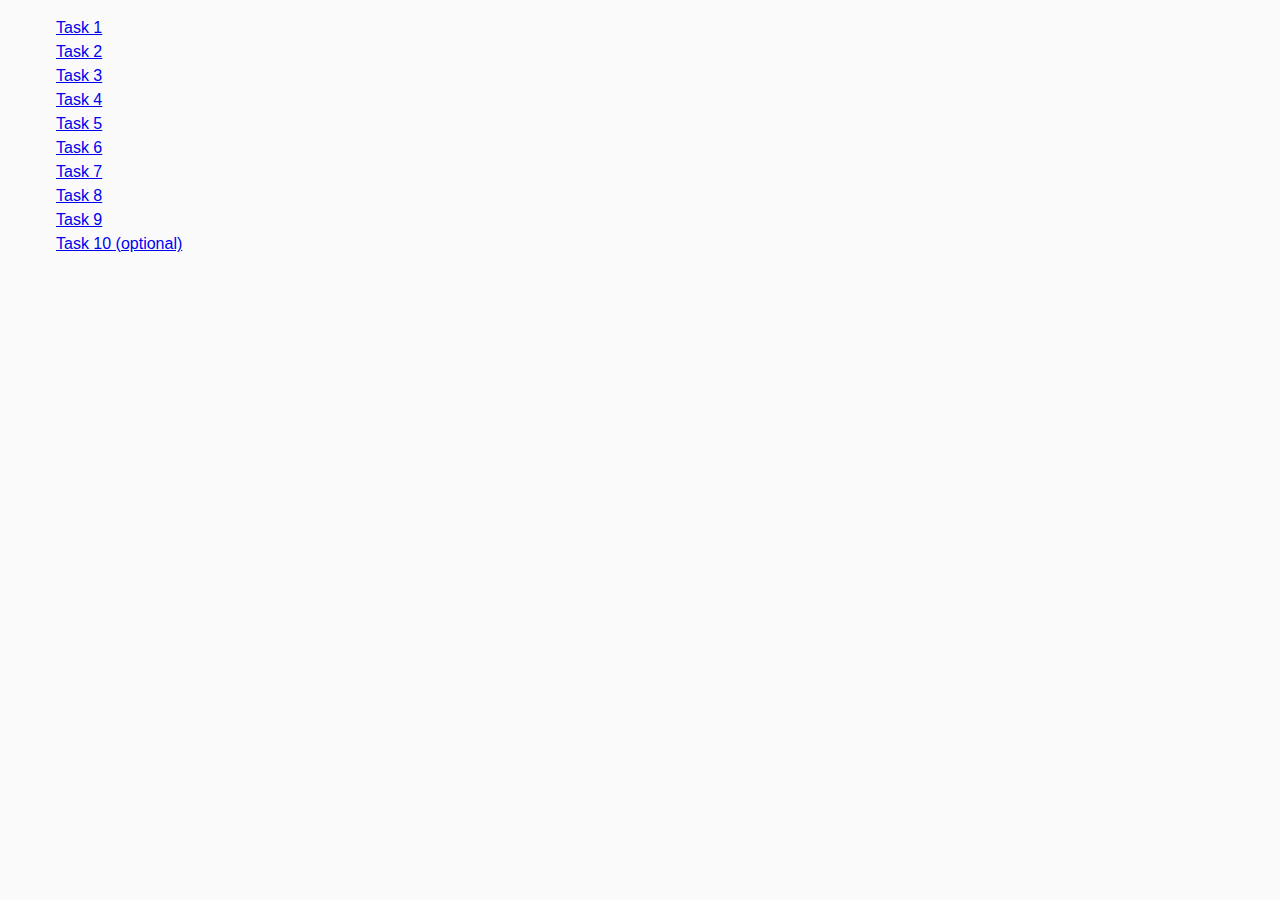
<file: index.html>
<!DOCTYPE html>
<html lang="ru">
  <head>
    <meta charset="UTF-8" />
    <meta http-equiv="X-UA-Compatible" content="IE=edge" />
    <meta name="viewport" content="width=device-width, initial-scale=1.0" />
    <title>Homework 6</title>
    <link rel="stylesheet" href="css/common.css" />
  </head>
  <body>
    <ul>
      <li><a href="task-01.html">Task 1</a></li>
      <li><a href="task-02.html">Task 2</a></li>
      <li><a href="task-03.html">Task 3</a></li>
      <li><a href="task-04.html">Task 4</a></li>
      <li><a href="task-05.html">Task 5</a></li>
      <li><a href="task-06.html">Task 6</a></li>
      <li><a href="task-07.html">Task 7</a></li>
      <li><a href="task-08.html">Task 8</a></li>
      <li><a href="task-09.html">Task 9</a></li>
      <li><a href="task-10.html">Task 10 (optional)</a></li>
    </ul>

  </body>
</html>
</file>
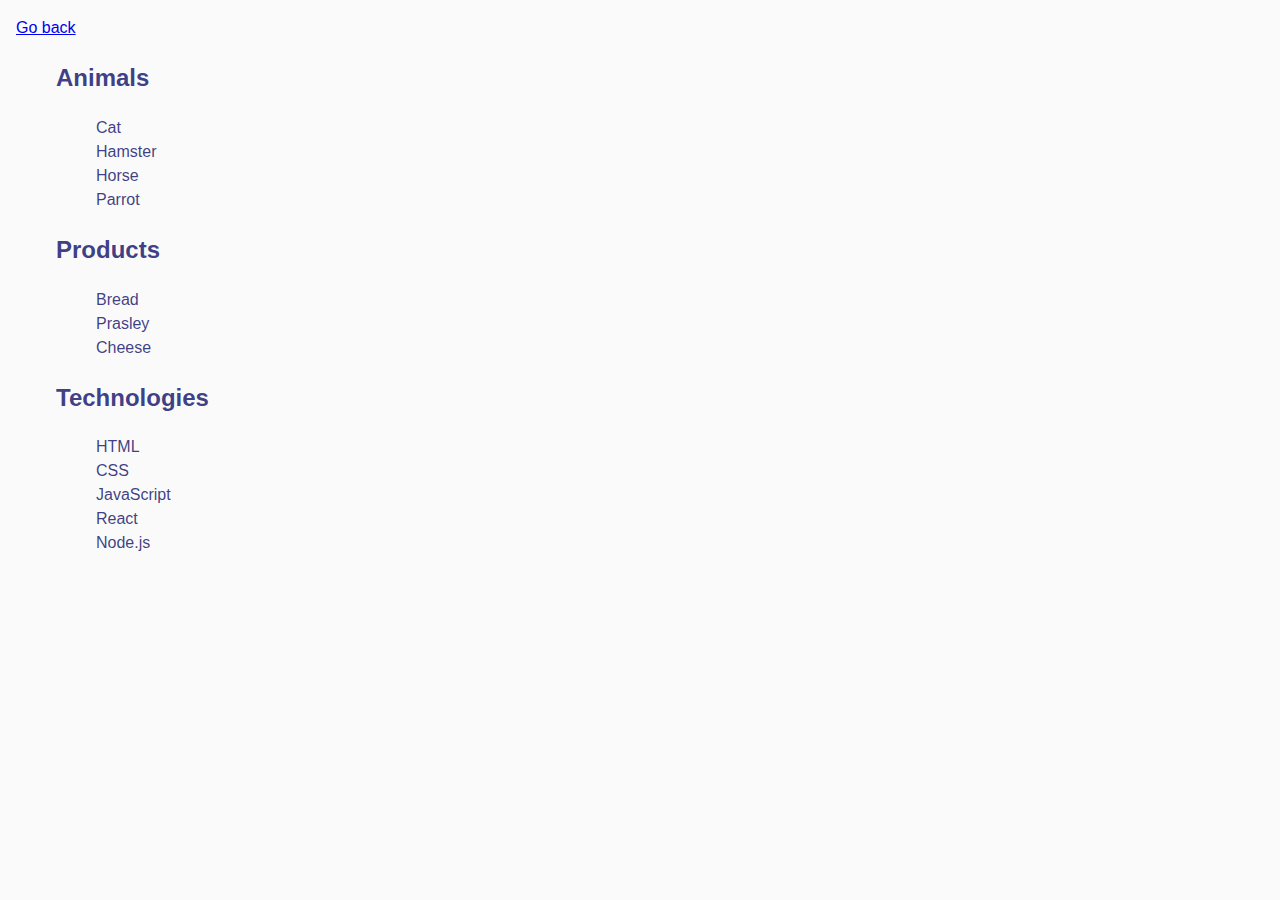
<file: task-01.html>
<!DOCTYPE html>
<html lang="ru">
  <head>
    <meta charset="UTF-8" />
    <meta http-equiv="X-UA-Compatible" content="IE=edge" />
    <meta name="viewport" content="width=device-width, initial-scale=1.0" />
    <title>Task 1</title>
    <link rel="stylesheet" href="css/common.css" />
  </head>
  <body>
    <p><a href="index.html">Go back</a></p>

    <ul id="categories">
      <li class="item">
        <h2>Animals</h2>

        <ul>
          <li>Cat</li>
          <li>Hamster</li>
          <li>Horse</li>
          <li>Parrot</li>
        </ul>
      </li>
      <li class="item">
        <h2>Products</h2>

        <ul>
          <li>Bread</li>
          <li>Prasley</li>
          <li>Cheese</li>
        </ul>
      </li>
      <li class="item">
        <h2>Technologies</h2>

        <ul>
          <li>HTML</li>
          <li>CSS</li>
          <li>JavaScript</li>
          <li>React</li>
          <li>Node.js</li>
        </ul>
      </li>
    </ul>

    <script src="js/task-01.js" type="module"></script>
  </body>
</html>
</file>
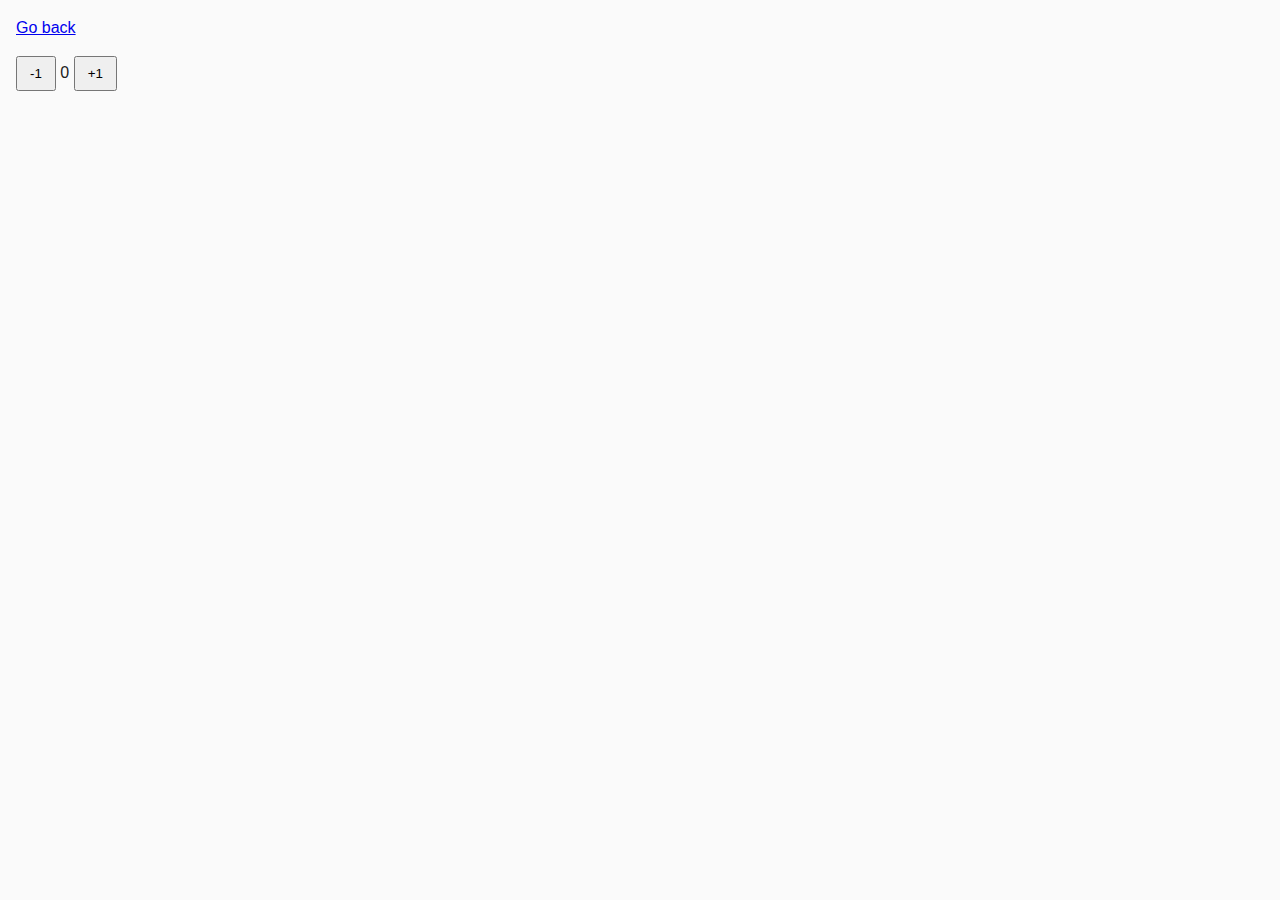
<file: task-04.html>
<!DOCTYPE html>
<html lang="ru">
  <head>
    <meta charset="UTF-8" />
    <meta http-equiv="X-UA-Compatible" content="IE=edge" />
    <meta name="viewport" content="width=device-width, initial-scale=1.0" />
    <title>Task 4</title>
    <link rel="stylesheet" href="css/common.css" />
  </head>
  <body>
    <p><a href="index.html">Go back</a></p>

    <div id="counter">
      <button type="button" data-action="decrement">-1</button>
      <span id="value">0</span>
      <button type="button" data-action="increment">+1</button>
    </div>

    <script src="js/task-04.js" type="module"></script>
  </body>
</html>
</file>
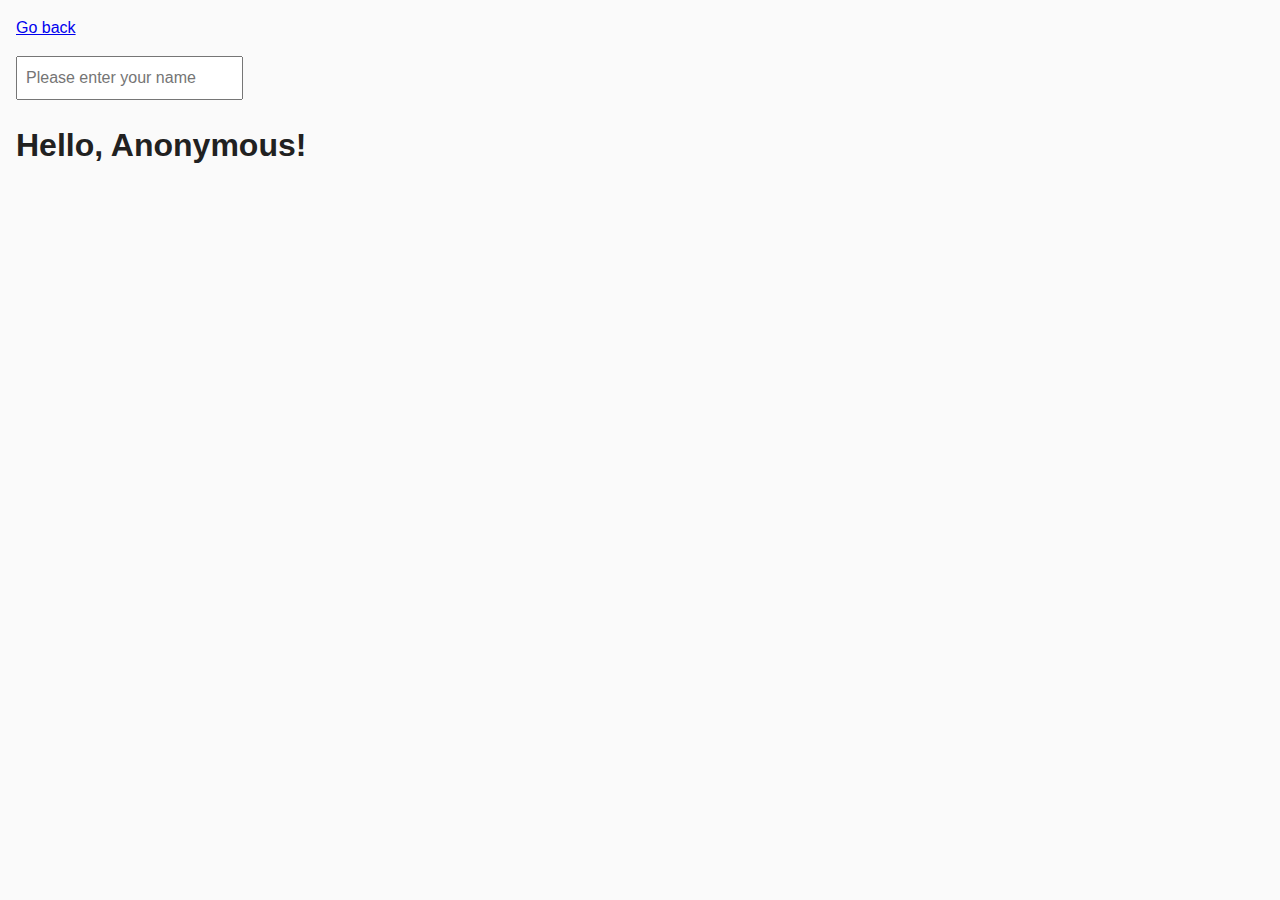
<file: task-05.html>
<!DOCTYPE html>
<html lang="ru">
  <head>
    <meta charset="UTF-8" />
    <meta http-equiv="X-UA-Compatible" content="IE=edge" />
    <meta name="viewport" content="width=device-width, initial-scale=1.0" />
    <title>Task 5</title>
    <link rel="stylesheet" href="css/common.css" />
  </head>
  <body>
    <p><a href="index.html">Go back</a></p>

    <input type="text" id="name-input" placeholder="Please enter your name" />
    <h1>Hello, <span id="name-output">Anonymous</span>!</h1>

    <script src="js/task-05.js" type="module"></script>
  </body>
</html>
</file>
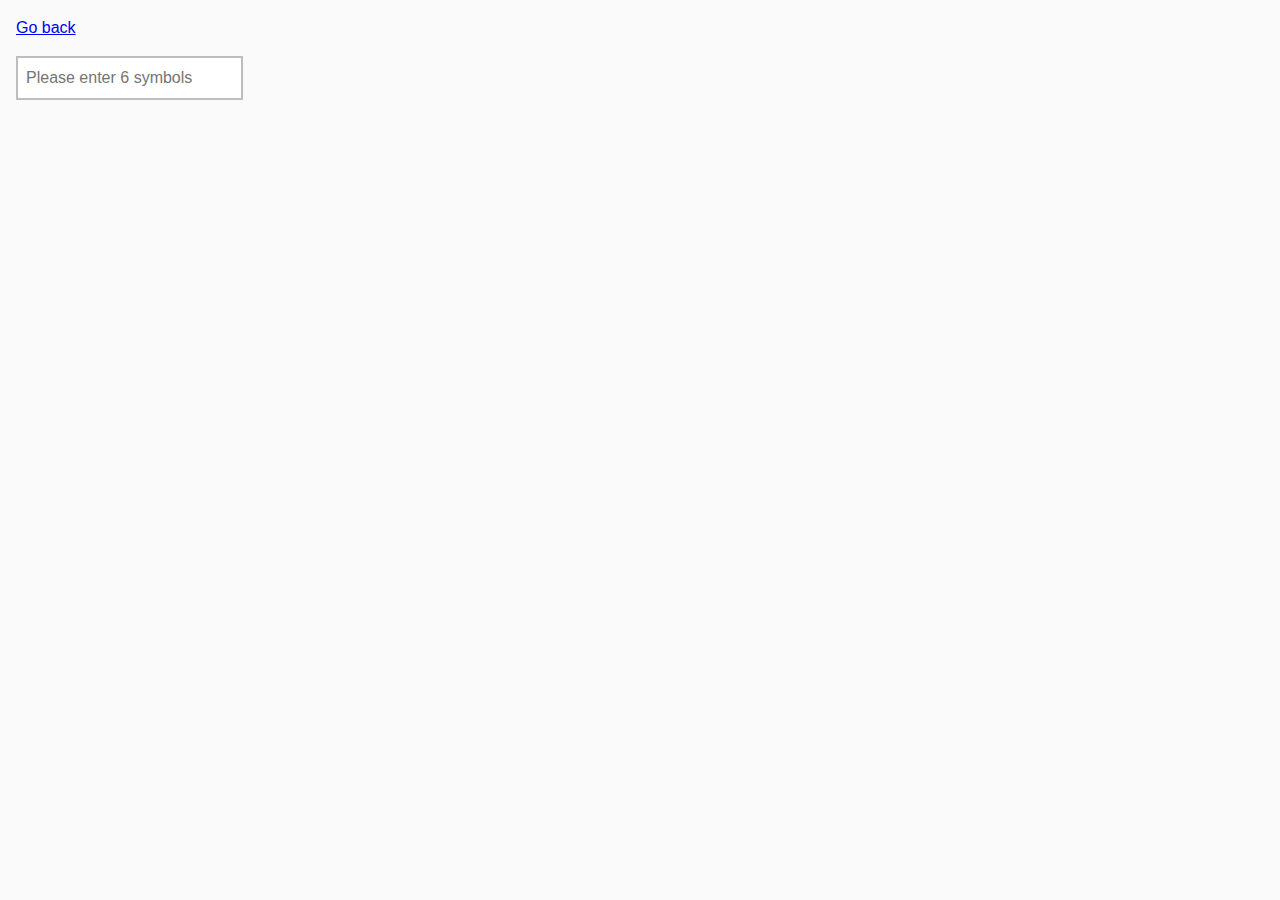
<file: task-06.html>
<!DOCTYPE html>
<html lang="ru">
  <head>
    <meta charset="UTF-8" />
    <meta http-equiv="X-UA-Compatible" content="IE=edge" />
    <meta name="viewport" content="width=device-width, initial-scale=1.0" />
    <title>Task 6</title>
    <link rel="stylesheet" href="css/common.css" />
    <style>
      #validation-input {
        border: 2px solid #bdbdbd;
      }

      #validation-input.valid {
        border-color: #4caf50;
      }

      #validation-input.invalid {
        border-color: #f44336;
      }
    </style>
  </head>
  <body>
    <p><a href="index.html">Go back</a></p>

    <input
      type="text"
      id="validation-input"
      data-length="6"
      placeholder="Please enter 6 symbols"
    />

    <script src="js/task-06.js" type="module"></script>
  </body>
</html>
</file>
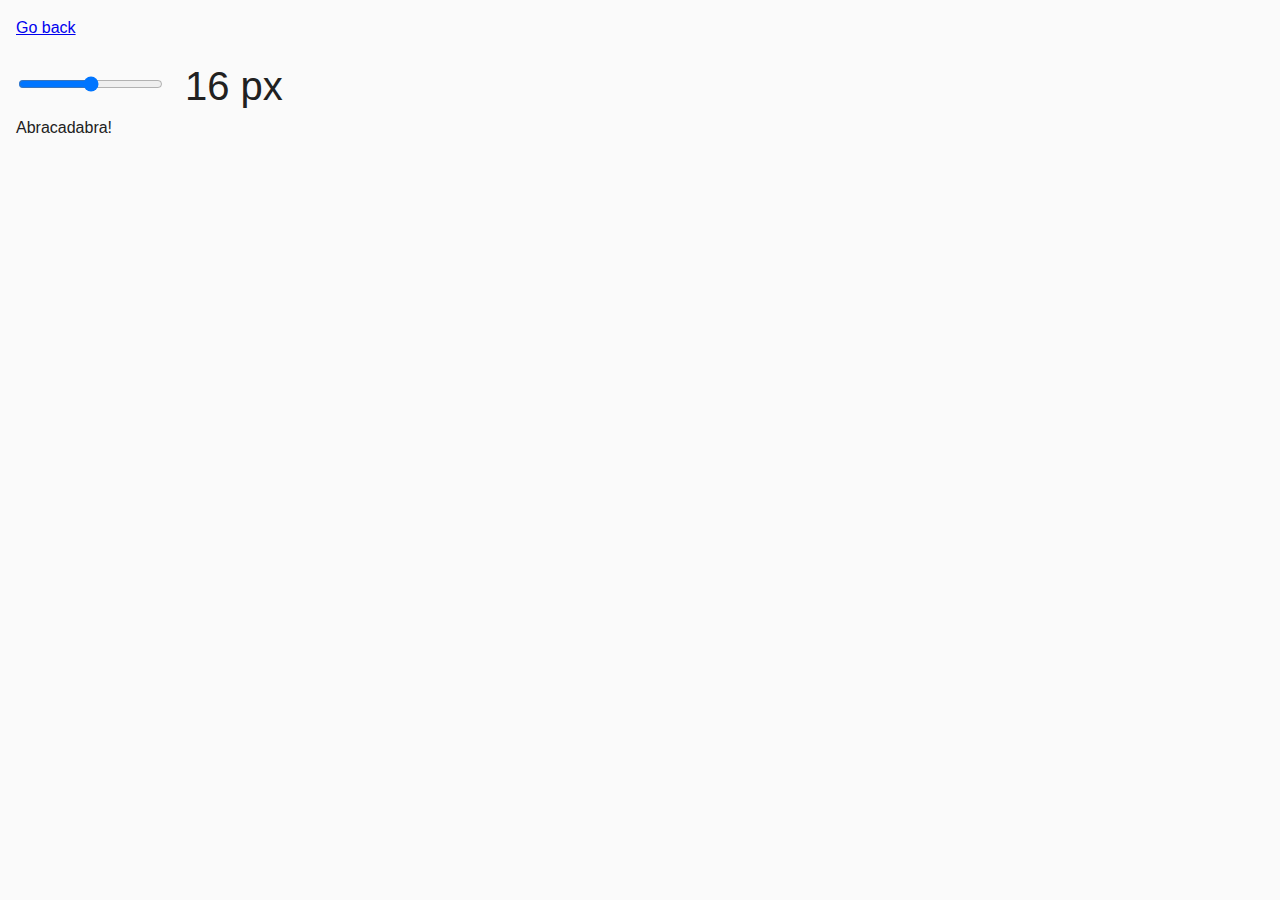
<file: task-07.html>
<!DOCTYPE html>
<html lang="ru">
    <head>
        <meta charset="UTF-8" />
        <meta http-equiv="X-UA-Compatible" content="IE=edge" />
        <meta name="viewport" content="width=device-width, initial-scale=1.0" />
        <title>Task 7</title>
        <link rel="stylesheet" href="css/common.css" />
    </head>
    <body>
        <p><a href="index.html">Go back</a></p>

        <input id="font-size-control" type="range" min="16" max="96" /><span class="span-min-max">16 px</span>
        <br />
        <span id="text">Abracadabra!</span>

        <script src="js/task-07.js" type="module"></script>
    </body>
</html>
</file>
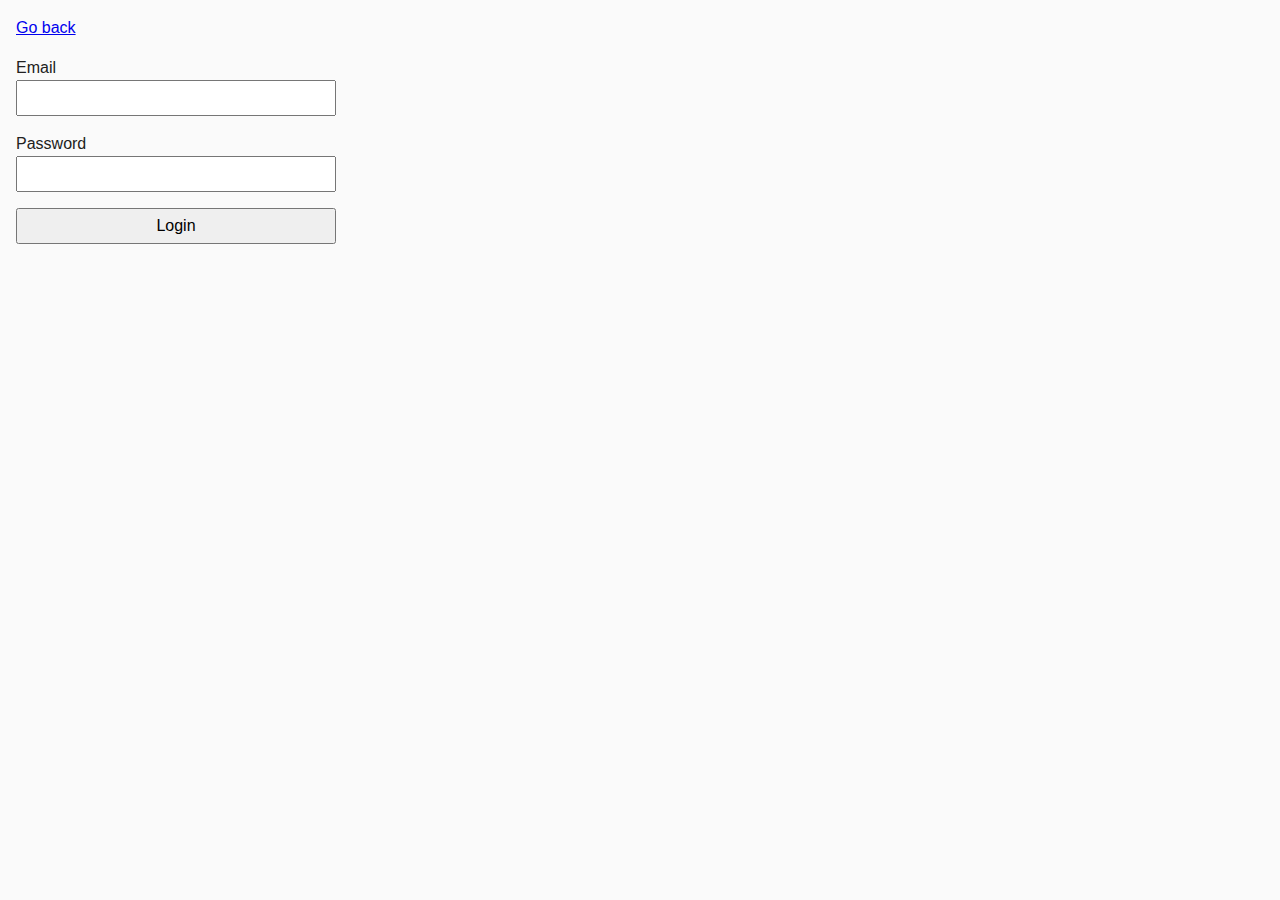
<file: task-08.html>
<!DOCTYPE html>
<html lang="ru">
  <head>
    <meta charset="UTF-8" />
    <meta http-equiv="X-UA-Compatible" content="IE=edge" />
    <meta name="viewport" content="width=device-width, initial-scale=1.0" />
    <title>Task 8</title>
    <link rel="stylesheet" href="css/common.css" />
    <style>
      .login-form {
        max-width: 320px;
        display: flex;
        flex-direction: column;
      }

      .login-form label {
        margin-bottom: 16px;
      }

      .login-form input,
      .login-form button {
        width: 100%;
        padding: 4px;
        font: inherit;
      }
    </style>
  </head>
  <body>
    <p><a href="index.html">Go back</a></p>

    <form class="login-form">
      <label>
        Email
        <input type="email" name="email"/>
      </label>
      <label>
        Password
        <input type="password" name="password"/>
      </label>
      <button type="submit">Login</button>
    </form>

    <script src="js/task-08.js" type="module"></script>
  </body>
</html>
</file>
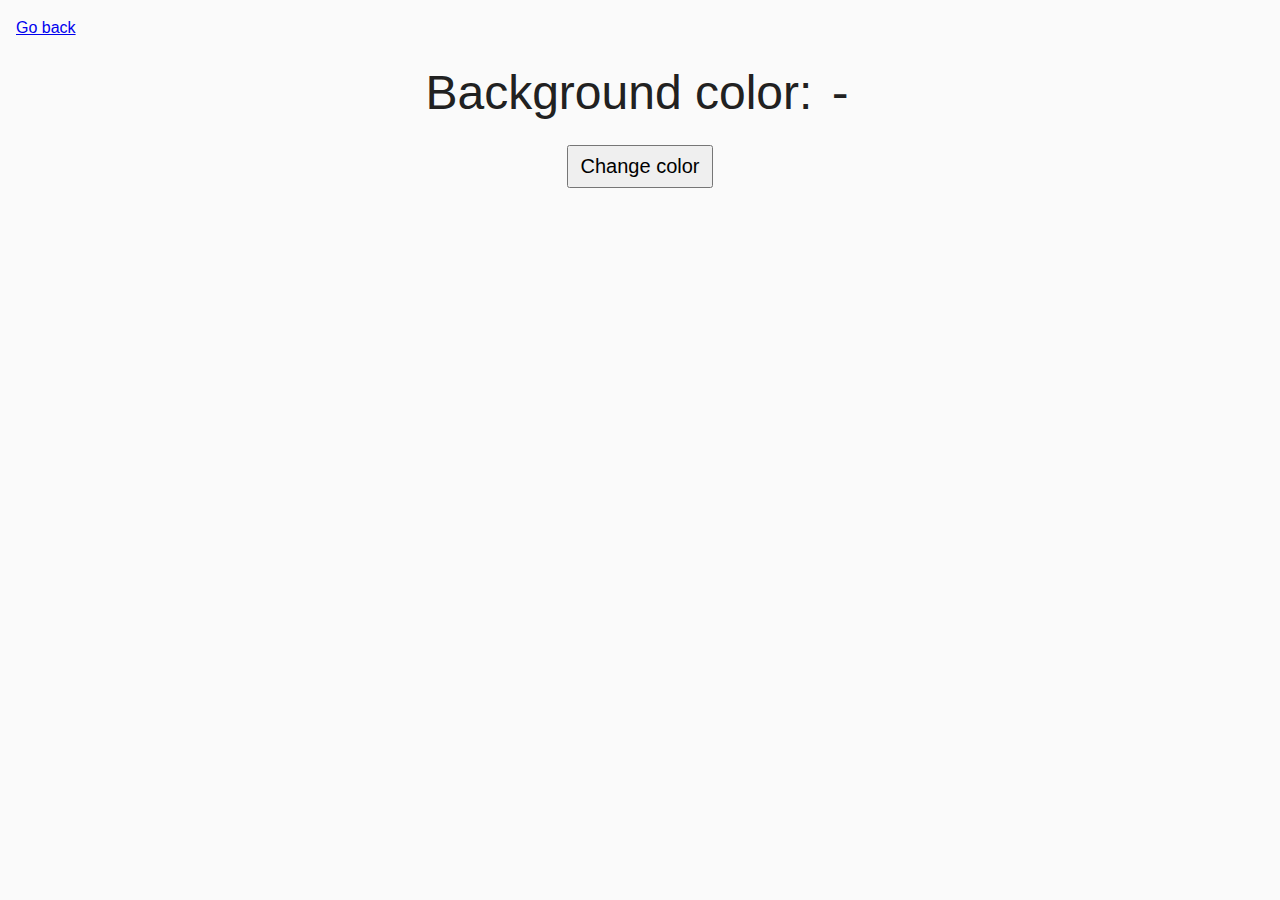
<file: task-09.html>
<!DOCTYPE html>
<html lang="ru">
  <head>
    <meta charset="UTF-8" />
    <meta http-equiv="X-UA-Compatible" content="IE=edge" />
    <meta name="viewport" content="width=device-width, initial-scale=1.0" />
    <title>Task 9</title>
    <link rel="stylesheet" href="css/common.css" />
    <style>
      .widget {
        text-align: center;
      }

      .widget p {
        margin-top: 0;
        margin-bottom: 16px;
        font-size: 48px;
      }

      .widget span {
        font-family: monospace;
      }

      .widget button {
        padding: 8px 12px;
        font-size: 20px;
        cursor: pointer;
      }
    </style>
  </head>
  <body>
    <p><a href="index.html">Go back</a></p>

    <div class="widget">
      <p>Background color: <span class="color">-</span></p>
      <button type="button" class="change-color">Change color</button>
    </div>

    <script src="js/task-09.js" type="module"></script>
  </body>
</html>
</file>
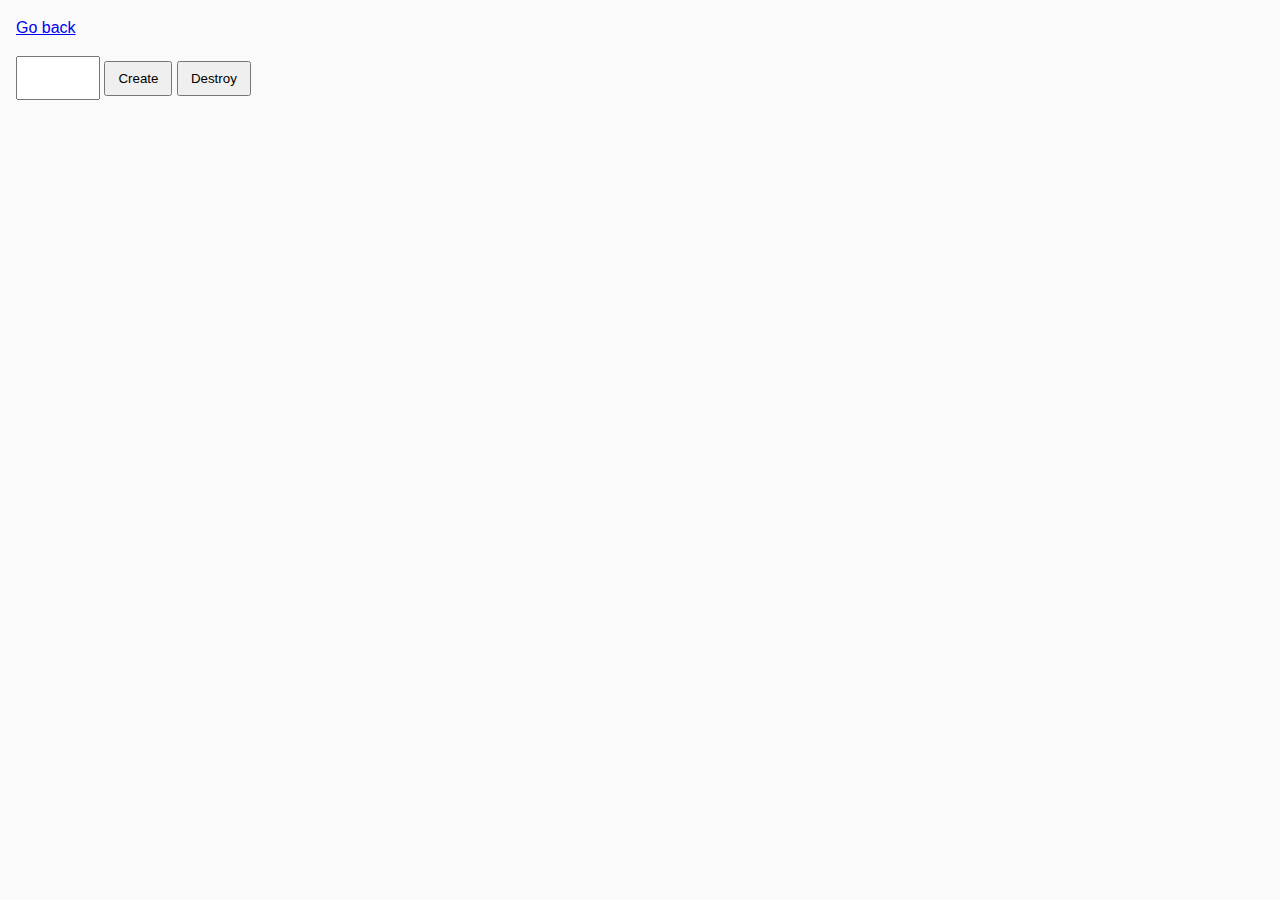
<file: task-10.html>
<!DOCTYPE html>
<html lang="ru">
  <head>
    <meta charset="UTF-8" />
    <meta http-equiv="X-UA-Compatible" content="IE=edge" />
    <meta name="viewport" content="width=device-width, initial-scale=1.0" />
    <title>Task 10 (optional)</title>
    <link rel="stylesheet" href="css/common.css" />
  </head>
  <body>
    <p><a href="index.html">Go back</a></p>

    <div id="controls">
      <input type="number" min="1" max="100" step="1" />
      <button type="button" data-create>Create</button>
      <button type="button" data-destroy>Destroy</button>
    </div>
    <div id="boxes"></div>

    <script src="js/task-10.js" type="module"></script>
  </body>
</html>
</file>
<file: css/common.css>
* {
  box-sizing: border-box;
}

body {
  margin: 16px;
  font-family: -apple-system, BlinkMacSystemFont, 'Segoe UI', Roboto, Oxygen,
    Ubuntu, Cantarell, 'Open Sans', 'Helvetica Neue', sans-serif;
  -webkit-font-smoothing: antialiased;
  -moz-osx-font-smoothing: grayscale;
  background-color: #fafafa;
  color: #212121;
  line-height: 1.5;
}

input {
  padding: 8px;
  font: inherit;
}

button {
  padding: 8px 12px;
  cursor: pointer;
}

li{
color: rgba(12, 12, 102, 0.8);  
list-style-type: square;
list-style: none;
}

li::marker{
  color: rgb(107, 14, 14);
}

.gallery{
  /* display: flex; */
  justify-content: center;
  /* align-items: center; */
  display: grid;
}


.item__img{
  width: 300px;
}
.span-min-max{
  font-size: 40px;
  margin-left: 20px;
}

#boxes{
  display: flex;
  align-items: center;
  justify-content: center;
  margin-top: 30px;
}

.coloredSquare{
  margin-left: 5px;
  border: 1px solid teal;
}
</file>
